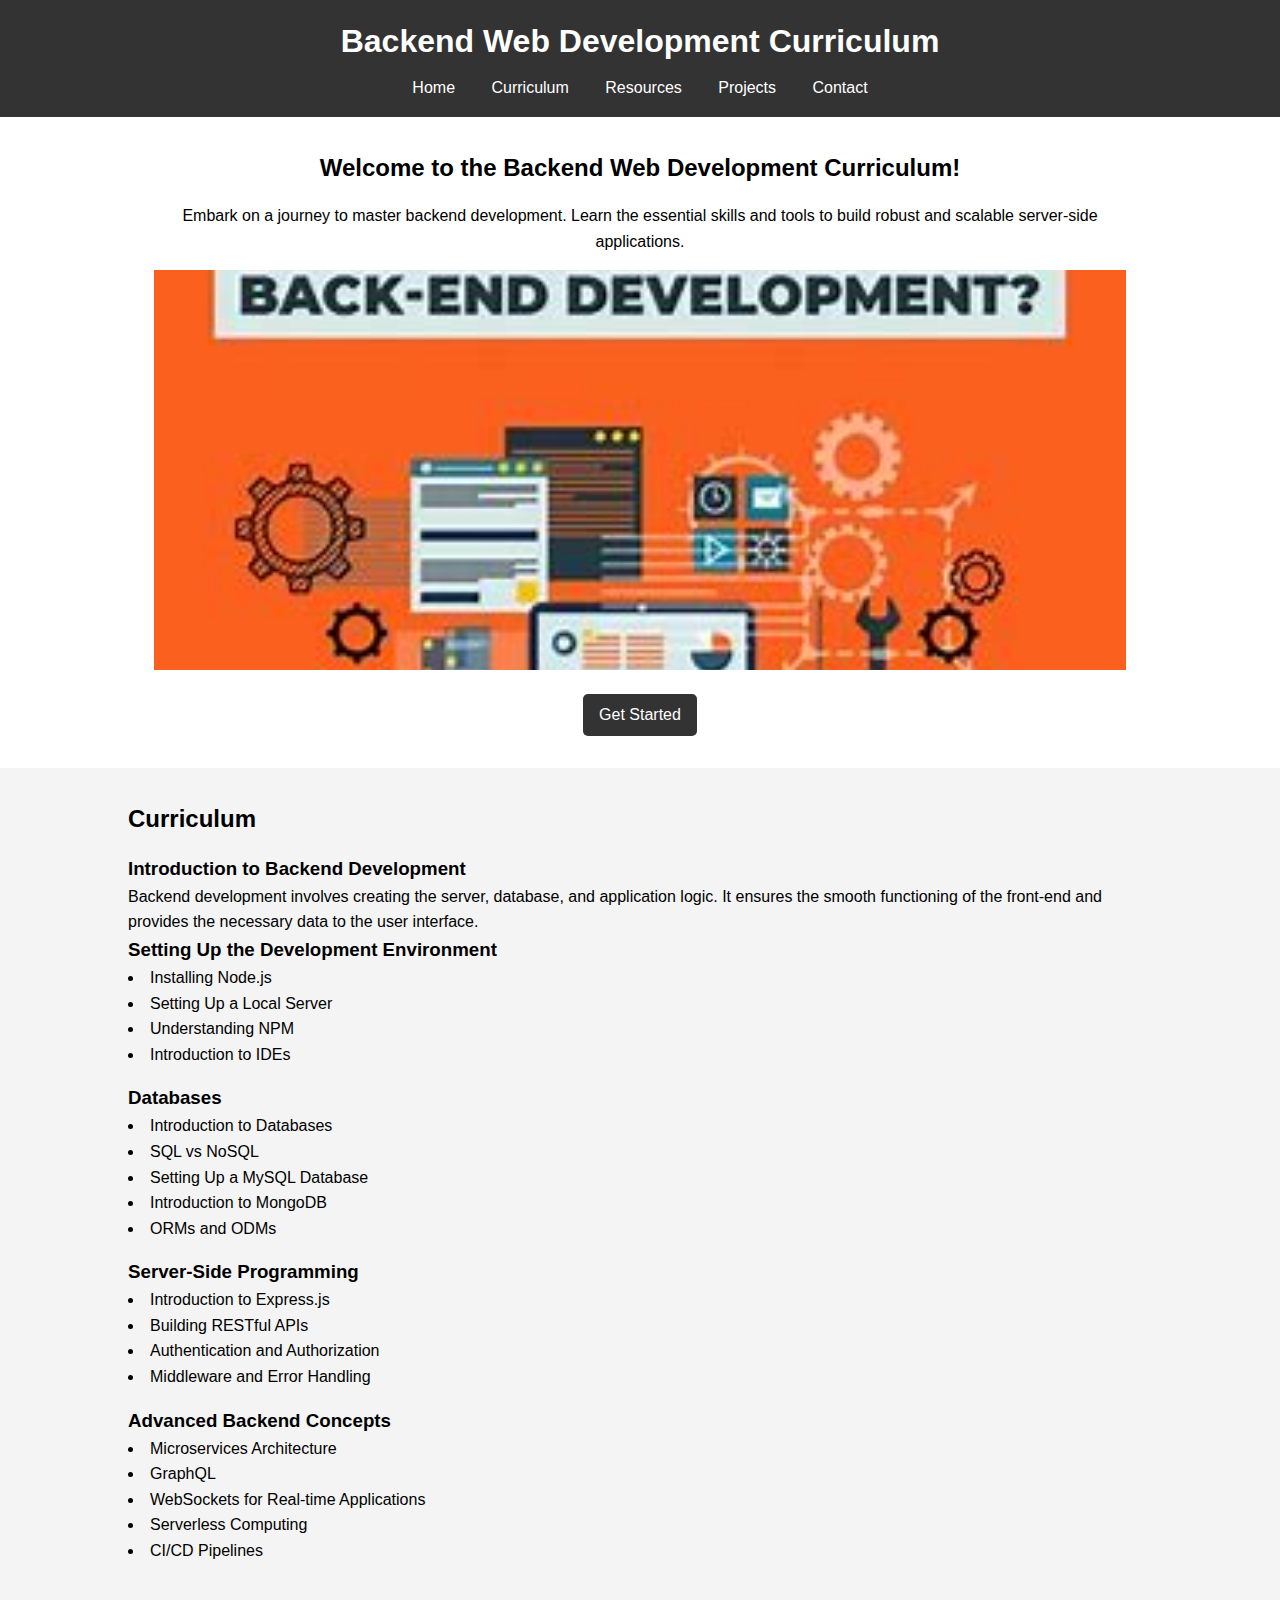
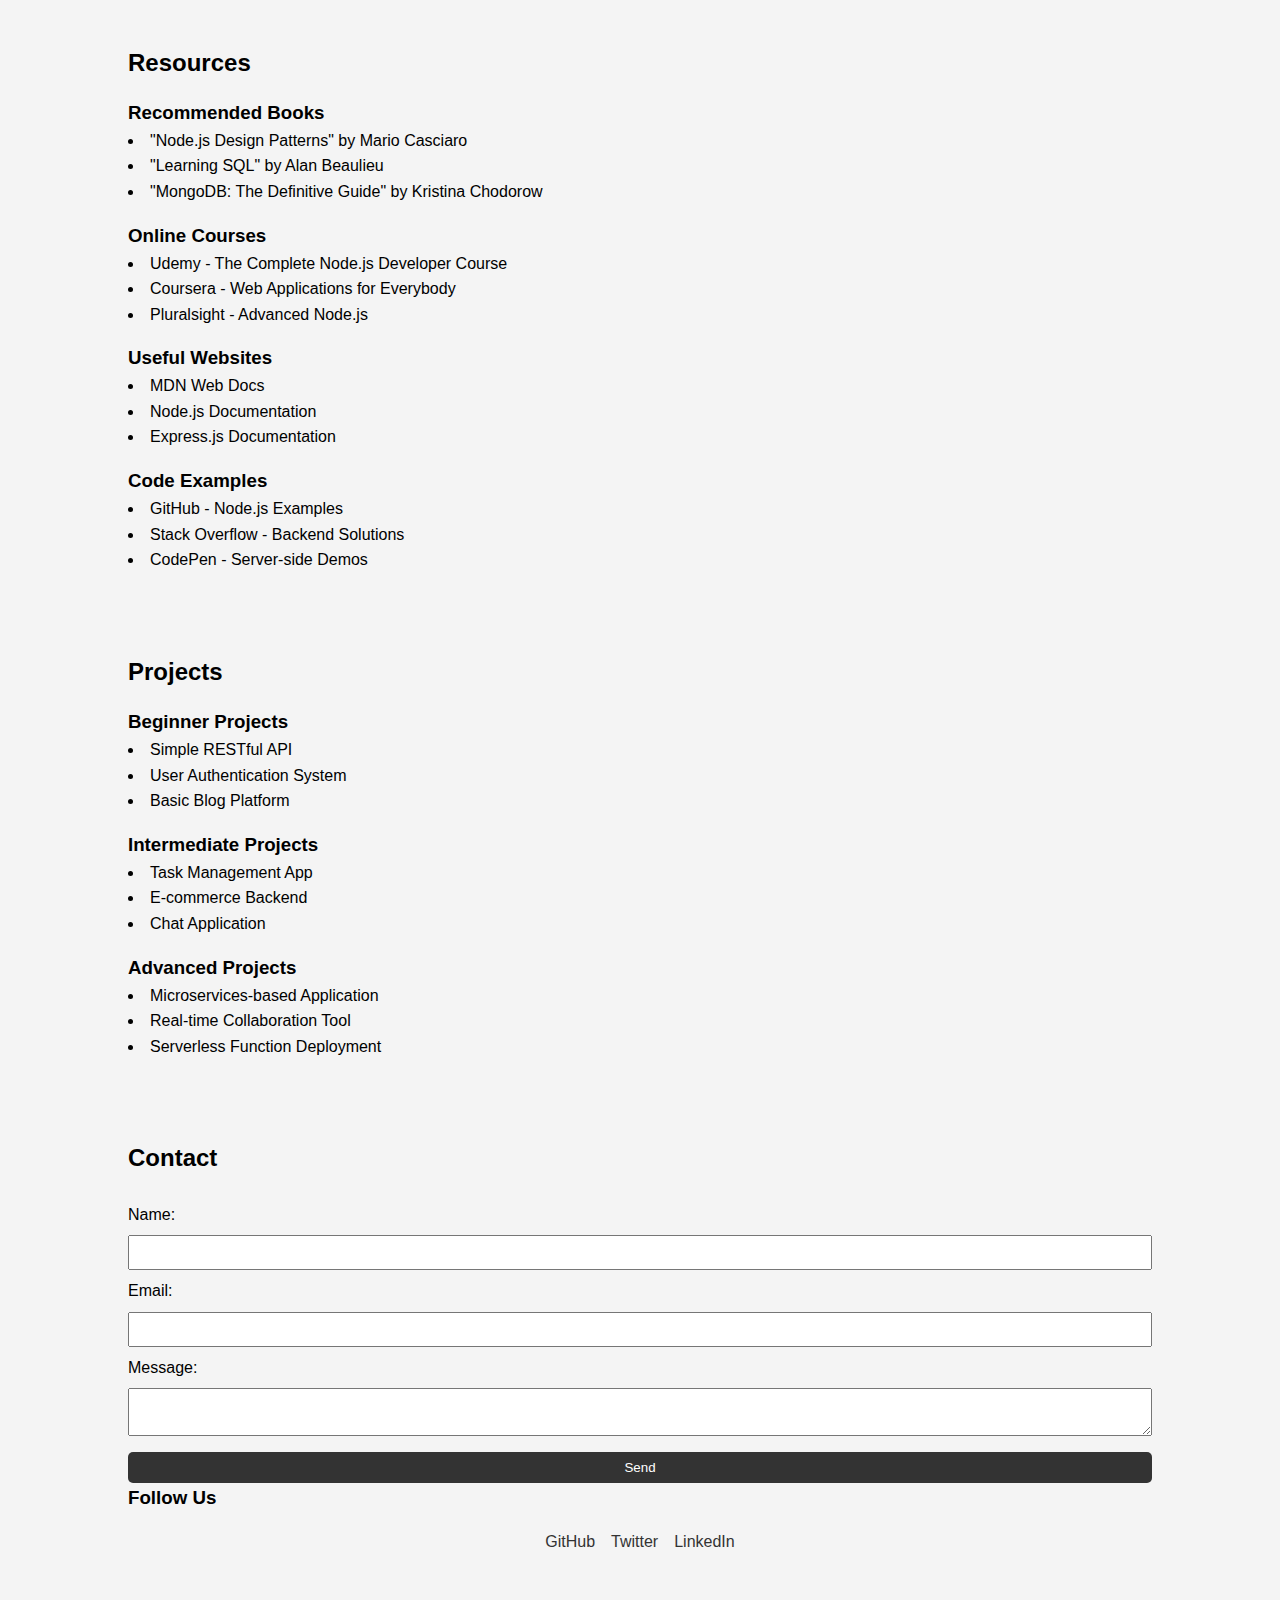
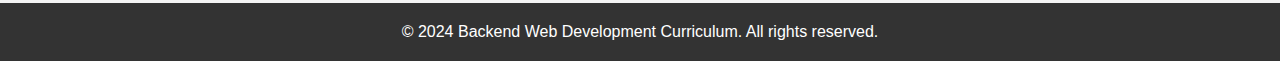
<file: index.html>
<!DOCTYPE html>
<html lang="en">
<head>
    <meta charset="UTF-8">
    <meta name="viewport" content="width=device-width, initial-scale=1.0">
    <title>Backend Web Development Curriculum</title>
    <link rel="stylesheet" href="styles.css">
</head>
<body>
    <header>
        <div class="container">
            <h1>Backend Web Development Curriculum</h1>
            <nav>
                <ul>
                    <li><a href="#home">Home</a></li>
                    <li><a href="#curriculum">Curriculum</a></li>
                    <li><a href="#resources">Resources</a></li>
                    <li><a href="#projects">Projects</a></li>
                    <li><a href="#contact">Contact</a></li>
                </ul>
            </nav>
        </div>
    </header>

    <section id="home" class="home">
        <div class="container">
            <h2>Welcome to the Backend Web Development Curriculum!</h2>
            <p>Embark on a journey to master backend development. Learn the essential skills and tools to build robust and scalable server-side applications.</p>
            <img src="freepic.jpeg" alt="Backend Development" class="banner">
            <a href="#curriculum" class="btn">Get Started</a>
        </div>
    </section>

    <section id="curriculum" class="curriculum">
        <div class="container">
            <h2>Curriculum</h2>
            <h3>Introduction to Backend Development</h3>
            <p>Backend development involves creating the server, database, and application logic. It ensures the smooth functioning of the front-end and provides the necessary data to the user interface.</p>
            <h3>Setting Up the Development Environment</h3>
            <ul>
                <li>Installing Node.js</li>
                <li>Setting Up a Local Server</li>
                <li>Understanding NPM</li>
                <li>Introduction to IDEs</li>
            </ul>
            <h3>Databases</h3>
            <ul>
                <li>Introduction to Databases</li>
                <li>SQL vs NoSQL</li>
                <li>Setting Up a MySQL Database</li>
                <li>Introduction to MongoDB</li>
                <li>ORMs and ODMs</li>
            </ul>
            <h3>Server-Side Programming</h3>
            <ul>
                <li>Introduction to Express.js</li>
                <li>Building RESTful APIs</li>
                <li>Authentication and Authorization</li>
                <li>Middleware and Error Handling</li>
            </ul>
            <h3>Advanced Backend Concepts</h3>
            <ul>
                <li>Microservices Architecture</li>
                <li>GraphQL</li>
                <li>WebSockets for Real-time Applications</li>
                <li>Serverless Computing</li>
                <li>CI/CD Pipelines</li>
            </ul>
        </div>
    </section>

    <section id="resources" class="resources">
        <div class="container">
            <h2>Resources</h2>
            <h3>Recommended Books</h3>
            <ul>
                <li>"Node.js Design Patterns" by Mario Casciaro</li>
                <li>"Learning SQL" by Alan Beaulieu</li>
                <li>"MongoDB: The Definitive Guide" by Kristina Chodorow</li>
            </ul>
            <h3>Online Courses</h3>
            <ul>
                <li>Udemy - The Complete Node.js Developer Course</li>
                <li>Coursera - Web Applications for Everybody</li>
                <li>Pluralsight - Advanced Node.js</li>
            </ul>
            <h3>Useful Websites</h3>
            <ul>
                <li>MDN Web Docs</li>
                <li>Node.js Documentation</li>
                <li>Express.js Documentation</li>
            </ul>
            <h3>Code Examples</h3>
            <ul>
                <li>GitHub - Node.js Examples</li>
                <li>Stack Overflow - Backend Solutions</li>
                <li>CodePen - Server-side Demos</li>
            </ul>
        </div>
    </section>

    <section id="projects" class="projects">
        <div class="container">
            <h2>Projects</h2>
            <h3>Beginner Projects</h3>
            <ul>
                <li>Simple RESTful API</li>
                <li>User Authentication System</li>
                <li>Basic Blog Platform</li>
            </ul>
            <h3>Intermediate Projects</h3>
            <ul>
                <li>Task Management App</li>
                <li>E-commerce Backend</li>
                <li>Chat Application</li>
            </ul>
            <h3>Advanced Projects</h3>
            <ul>
                <li>Microservices-based Application</li>
                <li>Real-time Collaboration Tool</li>
                <li>Serverless Function Deployment</li>
            </ul>
        </div>
    </section>

    <section id="contact" class="contact">
        <div class="container">
            <h2>Contact</h2>
            <form>
                <label for="name">Name:</label>
                <input type="text" id="name" name="name" required>
                <label for="email">Email:</label>
                <input type="email" id="email" name="email" required>
                <label for="message">Message:</label>
                <textarea id="message" name="message" required></textarea>
                <button type="submit">Send</button>
            </form>
            <h3>Follow Us</h3>
            <ul class="social-media">
                <li><a href="#">GitHub</a></li>
                <li><a href="#">Twitter</a></li>
                <li><a href="#">LinkedIn</a></li>
            </ul>
        </div>
    </section>

    <footer>
        <div class="container">
            <p>&copy; 2024 Backend Web Development Curriculum. All rights reserved.</p>
        </div>
    </footer>
</body>
</html>
</file>
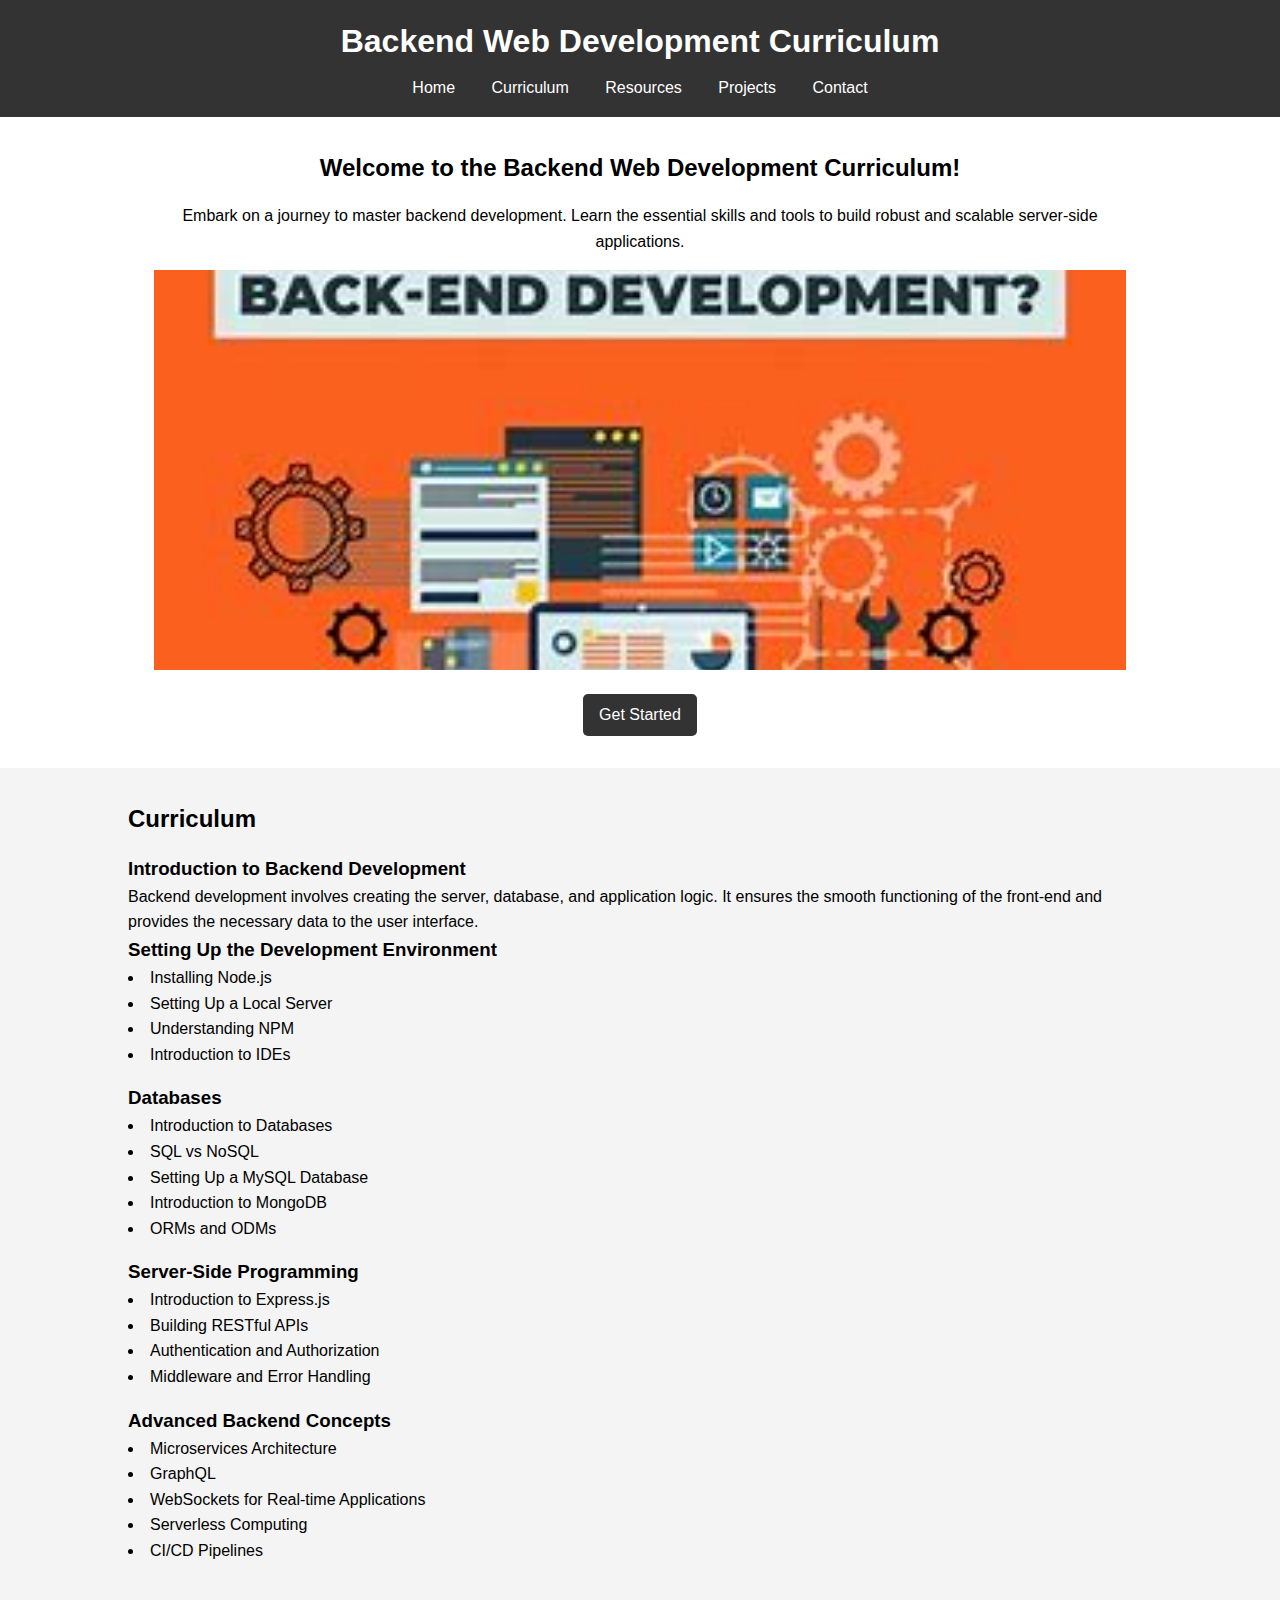
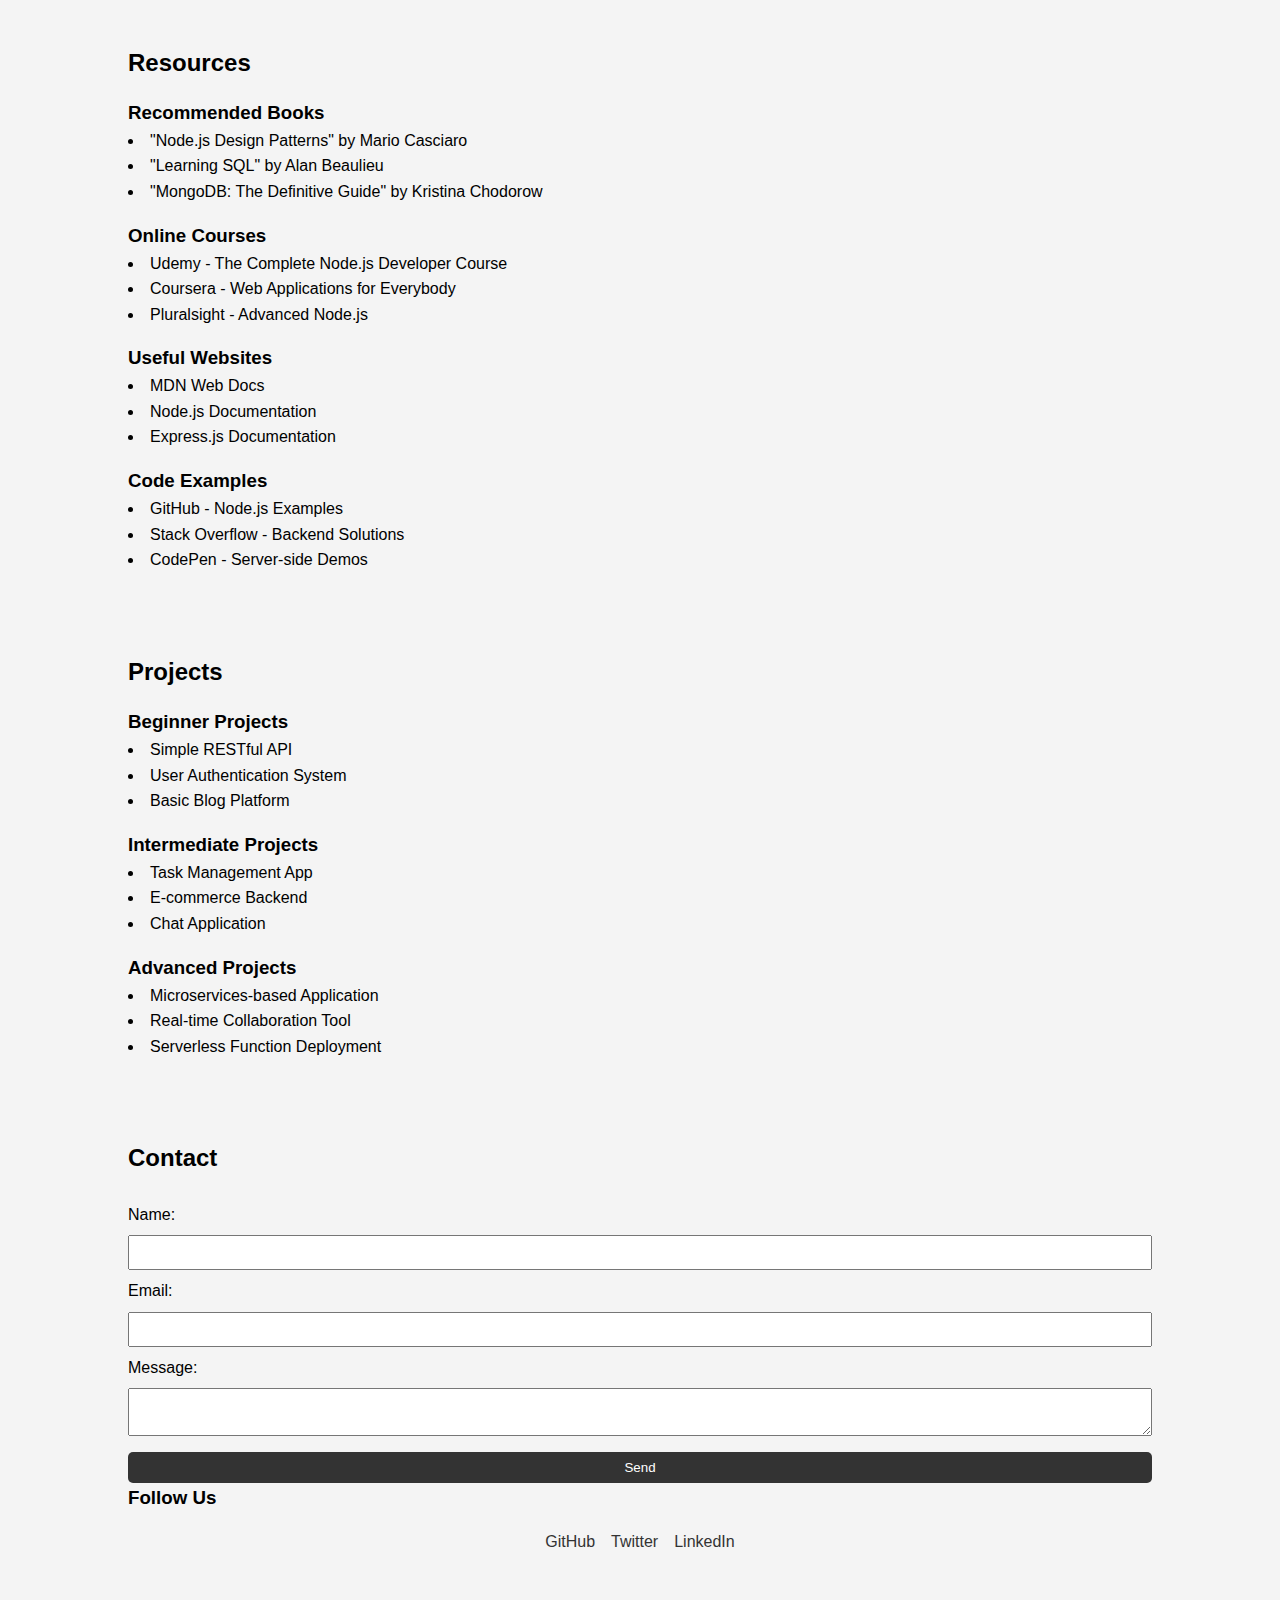
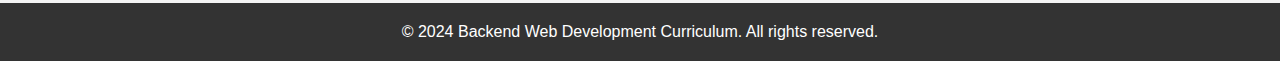
<file: backend.html>
<!DOCTYPE html>
<html lang="en">
<head>
    <meta charset="UTF-8">
    <meta name="viewport" content="width=device-width, initial-scale=1.0">
    <title>Backend Web Development Curriculum</title>
    <link rel="stylesheet" href="styles.css">
</head>
<body>
    <header>
        <div class="container">
            <h1>Backend Web Development Curriculum</h1>
            <nav>
                <ul>
                    <li><a href="#home">Home</a></li>
                    <li><a href="#curriculum">Curriculum</a></li>
                    <li><a href="#resources">Resources</a></li>
                    <li><a href="#projects">Projects</a></li>
                    <li><a href="#contact">Contact</a></li>
                </ul>
            </nav>
        </div>
    </header>

    <section id="home" class="home">
        <div class="container">
            <h2>Welcome to the Backend Web Development Curriculum!</h2>
            <p>Embark on a journey to master backend development. Learn the essential skills and tools to build robust and scalable server-side applications.</p>
            <img src="freepic.jpeg" alt="Backend Development" class="banner">
            <a href="#curriculum" class="btn">Get Started</a>
        </div>
    </section>

    <section id="curriculum" class="curriculum">
        <div class="container">
            <h2>Curriculum</h2>
            <h3>Introduction to Backend Development</h3>
            <p>Backend development involves creating the server, database, and application logic. It ensures the smooth functioning of the front-end and provides the necessary data to the user interface.</p>
            <h3>Setting Up the Development Environment</h3>
            <ul>
                <li>Installing Node.js</li>
                <li>Setting Up a Local Server</li>
                <li>Understanding NPM</li>
                <li>Introduction to IDEs</li>
            </ul>
            <h3>Databases</h3>
            <ul>
                <li>Introduction to Databases</li>
                <li>SQL vs NoSQL</li>
                <li>Setting Up a MySQL Database</li>
                <li>Introduction to MongoDB</li>
                <li>ORMs and ODMs</li>
            </ul>
            <h3>Server-Side Programming</h3>
            <ul>
                <li>Introduction to Express.js</li>
                <li>Building RESTful APIs</li>
                <li>Authentication and Authorization</li>
                <li>Middleware and Error Handling</li>
            </ul>
            <h3>Advanced Backend Concepts</h3>
            <ul>
                <li>Microservices Architecture</li>
                <li>GraphQL</li>
                <li>WebSockets for Real-time Applications</li>
                <li>Serverless Computing</li>
                <li>CI/CD Pipelines</li>
            </ul>
        </div>
    </section>

    <section id="resources" class="resources">
        <div class="container">
            <h2>Resources</h2>
            <h3>Recommended Books</h3>
            <ul>
                <li>"Node.js Design Patterns" by Mario Casciaro</li>
                <li>"Learning SQL" by Alan Beaulieu</li>
                <li>"MongoDB: The Definitive Guide" by Kristina Chodorow</li>
            </ul>
            <h3>Online Courses</h3>
            <ul>
                <li>Udemy - The Complete Node.js Developer Course</li>
                <li>Coursera - Web Applications for Everybody</li>
                <li>Pluralsight - Advanced Node.js</li>
            </ul>
            <h3>Useful Websites</h3>
            <ul>
                <li>MDN Web Docs</li>
                <li>Node.js Documentation</li>
                <li>Express.js Documentation</li>
            </ul>
            <h3>Code Examples</h3>
            <ul>
                <li>GitHub - Node.js Examples</li>
                <li>Stack Overflow - Backend Solutions</li>
                <li>CodePen - Server-side Demos</li>
            </ul>
        </div>
    </section>

    <section id="projects" class="projects">
        <div class="container">
            <h2>Projects</h2>
            <h3>Beginner Projects</h3>
            <ul>
                <li>Simple RESTful API</li>
                <li>User Authentication System</li>
                <li>Basic Blog Platform</li>
            </ul>
            <h3>Intermediate Projects</h3>
            <ul>
                <li>Task Management App</li>
                <li>E-commerce Backend</li>
                <li>Chat Application</li>
            </ul>
            <h3>Advanced Projects</h3>
            <ul>
                <li>Microservices-based Application</li>
                <li>Real-time Collaboration Tool</li>
                <li>Serverless Function Deployment</li>
            </ul>
        </div>
    </section>

    <section id="contact" class="contact">
        <div class="container">
            <h2>Contact</h2>
            <form>
                <label for="name">Name:</label>
                <input type="text" id="name" name="name" required>
                <label for="email">Email:</label>
                <input type="email" id="email" name="email" required>
                <label for="message">Message:</label>
                <textarea id="message" name="message" required></textarea>
                <button type="submit">Send</button>
            </form>
            <h3>Follow Us</h3>
            <ul class="social-media">
                <li><a href="#">GitHub</a></li>
                <li><a href="#">Twitter</a></li>
                <li><a href="#">LinkedIn</a></li>
            </ul>
        </div>
    </section>

    <footer>
        <div class="container">
            <p>&copy; 2024 Backend Web Development Curriculum. All rights reserved.</p>
        </div>
    </footer>
</body>
</html>
</file>
<file: styles.css>
* {
  margin: 0;
  padding: 0;
  box-sizing: border-box;
}

body {
  font-family: Arial, sans-serif;
  line-height: 1.6;
  background-color: #f4f4f4;
}

header {
  background: #333;
  color: #fff;
  padding: 1rem 0;
  text-align: center;
}

header h1 {
  margin-bottom: 0.5rem;
}

nav ul {
  list-style: none;
}

nav ul li {
  display: inline;
  margin: 0 1rem;
}

nav ul li a {
  color: #fff;
  text-decoration: none;
}

section {
  padding: 2rem 0;
}

.container {
  width: 80%;
  margin: auto;
  overflow: hidden;
}

.home {
  background: #fff;
  padding: 2rem;
  text-align: center;
}

.home h2 {
  margin-bottom: 1rem;
}

.home .banner {
  width: 100%;
  max-height: 400px;
  object-fit: cover;
  margin: 1rem 0;
}

.home .btn {
  display: inline-block;
  padding: 0.5rem 1rem;
  background: #333;
  color: #fff;
  text-decoration: none;
  border-radius: 5px;
}

.home .btn:hover {
  background: #555;
}

.curriculum h2,
.resources h2,
.projects h2,
.contact h2 {
  margin-bottom: 1rem;
}

section ul {
  list-style: disc inside;
  margin-bottom: 1rem;
}

.contact form {
  display: flex;
  flex-direction: column;
}

.contact form label {
  margin-top: 0.5rem;
}

.contact form input,
.contact form textarea {
  padding: 0.5rem;
  margin-top: 0.5rem;
}

.contact form button {
  padding: 0.5rem;
  background: #333;
  color: #fff;
  border: none;
  border-radius: 5px;
  cursor: pointer;
  margin-top: 1rem;
}

.contact form button:hover {
  background: #555;
}

.social-media {
  list-style: none;
  display: flex;
  justify-content: center;
  margin-top: 1rem;
}

.social-media li {
  margin: 0 0.5rem;
}

.social-media li a {
  color: #333;
  text-decoration: none;
}

.social-media li a:hover {
  text-decoration: underline;
}

footer {
  background: #333;
  color: #fff;
  text-align: center;
  padding: 1rem 0;
}
</file>
